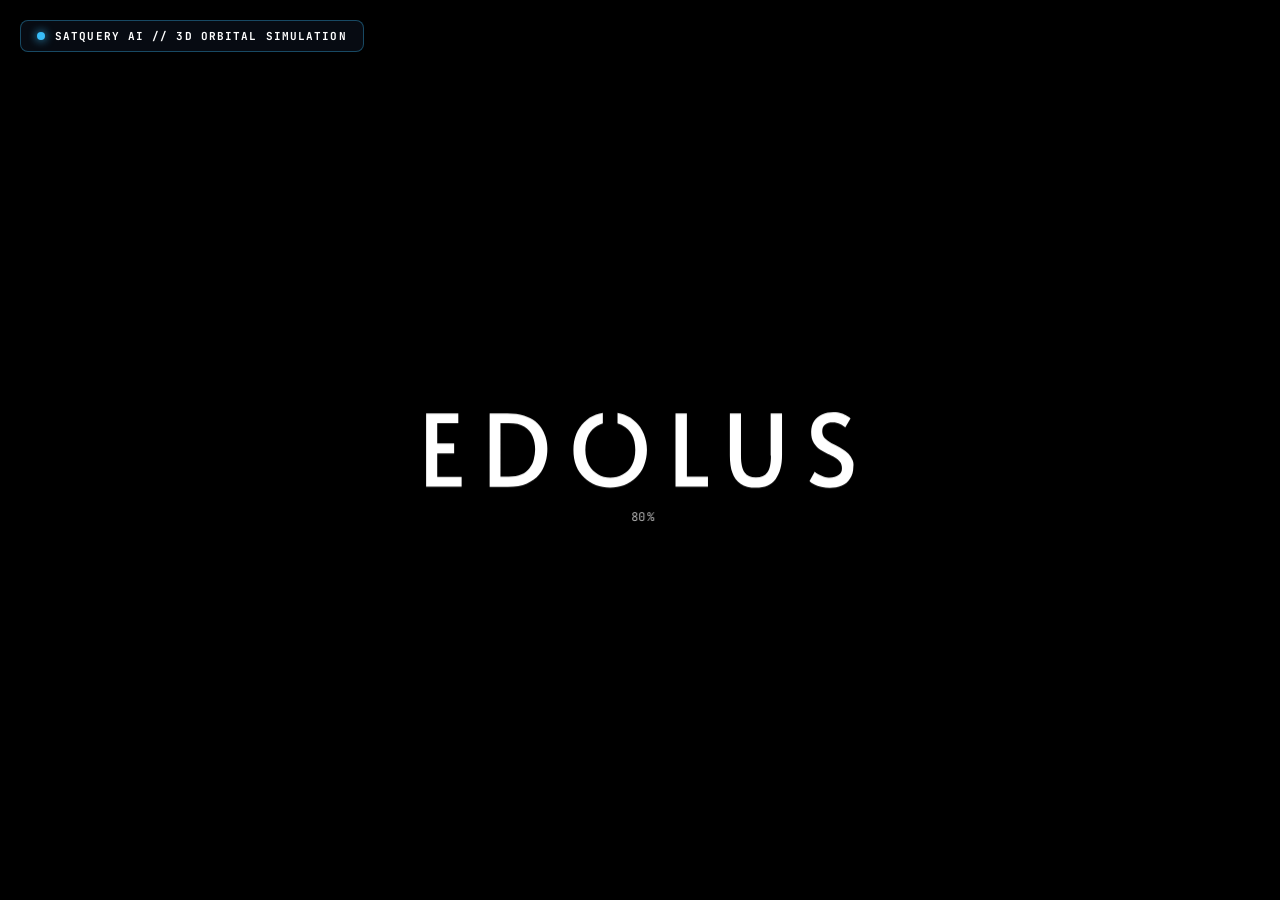
<file: frontend/index.html>
<!doctype html>
<html lang="en">
<head>
    <meta name='viewport' content='width=device-width, initial-scale=1, maximum-scale=1, minimum-scale=1, user-scalable=no, viewport-fit=cover' />
    <meta charset='utf-8'>
    <link rel="stylesheet" type="text/css" href="styles.css">
    <link rel="manifest" href="manifest.json">
    <title>SatQuery AI — 3D Satellite & Orbital Intelligence</title>
    <!-- Google Fonts -->
    <link rel="preconnect" href="https://fonts.googleapis.com">
    <link rel="preconnect" href="https://fonts.gstatic.com" crossorigin>
    <link href="https://fonts.googleapis.com/css2?family=JetBrains+Mono:wght@500;700&family=Plus+Jakarta+Sans:wght@600;700;800&display=swap" rel="stylesheet">
    <script src="gsap.min.js"></script>
    <script src="playcanvas-stable.min.js"></script>
    <script src="__settings__.js"></script>
    <style>
        /* Status Badge (Top-Left) */
        .satquery-nav-badge {
            position: fixed;
            top: 20px;
            left: 20px;
            z-index: 999999;
            display: flex;
            align-items: center;
            gap: 10px;
            padding: 8px 16px;
            background: rgba(10, 15, 25, 0.75);
            backdrop-filter: blur(16px);
            -webkit-backdrop-filter: blur(16px);
            border: 1px solid rgba(56, 189, 248, 0.35);
            border-radius: 8px;
            box-shadow: 0 4px 20px rgba(0, 0, 0, 0.6);
            font-family: 'JetBrains Mono', monospace;
            font-size: 11px;
            font-weight: 700;
            color: #ffffff;
            letter-spacing: 0.1em;
            pointer-events: auto;
        }
        .satquery-pulse {
            width: 8px;
            height: 8px;
            background: #38bdf8;
            border-radius: 50%;
            box-shadow: 0 0 10px #38bdf8;
            animation: satpulse 1.8s infinite ease-in-out;
        }
        @keyframes satpulse {
            0%, 100% { opacity: 1; transform: scale(1); }
            50% { opacity: 0.4; transform: scale(0.8); }
        }

        /* Mission Action Floating Bar */
        .satquery-floating-bar {
            position: fixed;
            bottom: 36px;
            left: 50%;
            transform: translateX(-50%) translateY(30px) scale(0.95);
            z-index: 9999999;
            display: flex;
            flex-direction: column;
            align-items: center;
            gap: 12px;
            opacity: 0;
            pointer-events: none;
            transition: opacity 0.8s cubic-bezier(0.16, 1, 0.3, 1), transform 0.8s cubic-bezier(0.16, 1, 0.3, 1);
        }

        /* Revealed State: When Satellite Animation Finishes */
        .satquery-floating-bar.satquery-btn-visible {
            opacity: 1;
            pointer-events: auto;
            transform: translateX(-50%) translateY(0) scale(1);
        }

        /* Glassmorphic Sci-Fi "ENTER MISSION" Button */
        .satquery-launch-btn {
            position: relative;
            display: inline-flex;
            align-items: center;
            justify-content: center;
            gap: 14px;
            background: linear-gradient(135deg, rgba(14, 23, 42, 0.85) 0%, rgba(30, 58, 138, 0.75) 100%);
            backdrop-filter: blur(20px);
            -webkit-backdrop-filter: blur(20px);
            border: 1.5px solid rgba(56, 189, 248, 0.6);
            color: #ffffff;
            font-family: 'Plus Jakarta Sans', sans-serif;
            font-size: 13px;
            font-weight: 800;
            letter-spacing: 1.8px;
            text-transform: uppercase;
            padding: 16px 38px;
            border-radius: 12px;
            cursor: pointer;
            box-shadow: 0 0 35px rgba(56, 189, 248, 0.45), inset 0 0 20px rgba(56, 189, 248, 0.2);
            transition: all 0.28s cubic-bezier(0.16, 1, 0.3, 1);
            text-decoration: none;
            outline: none;
            user-select: none;
            overflow: hidden;
        }

        .satquery-launch-btn::before {
            content: '';
            position: absolute;
            top: 0;
            left: -100%;
            width: 100%;
            height: 100%;
            background: linear-gradient(90deg, transparent, rgba(255, 255, 255, 0.25), transparent);
            transition: left 0.6s ease;
        }

        .satquery-launch-btn:hover::before {
            left: 100%;
        }

        .satquery-launch-btn:hover {
            border-color: #38bdf8;
            background: linear-gradient(135deg, rgba(20, 35, 65, 0.95), rgba(45, 85, 200, 0.9));
            box-shadow: 0 0 50px rgba(56, 189, 248, 0.75), inset 0 0 25px rgba(0, 240, 255, 0.4);
            transform: translateY(-2px) scale(1.03);
            color: #ffffff;
        }

        .satquery-launch-btn:active {
            transform: translateY(1px) scale(0.98);
        }

        .satquery-launch-btn:focus-visible {
            border-color: #00f0ff;
            box-shadow: 0 0 0 3px rgba(56, 189, 248, 0.6), 0 0 40px rgba(56, 189, 248, 0.8);
        }

        /* Navigating / Loading State */
        .satquery-launch-btn.navigating {
            pointer-events: none;
            opacity: 0.85;
            background: rgba(14, 23, 42, 0.95);
            border-color: #38bdf8;
        }

        .satquery-spinner {
            display: none;
            width: 14px;
            height: 14px;
            border: 2px solid rgba(255, 255, 255, 0.3);
            border-top-color: #38bdf8;
            border-radius: 50%;
            animation: satspin 0.7s linear infinite;
        }

        .satquery-launch-btn.navigating .satquery-spinner {
            display: inline-block;
        }

        .satquery-launch-btn.navigating .satquery-icon-arrow {
            display: none;
        }

        @keyframes satspin {
            to { transform: rotate(360deg); }
        }

        .satquery-secondary-links {
            display: flex;
            align-items: center;
            gap: 12px;
        }

        .satquery-sub-link {
            font-family: 'JetBrains Mono', monospace;
            font-size: 10px;
            color: rgba(255, 255, 255, 0.75);
            background: rgba(10, 15, 25, 0.65);
            backdrop-filter: blur(10px);
            padding: 5px 12px;
            border: 1px solid rgba(255, 255, 255, 0.15);
            border-radius: 6px;
            text-decoration: none;
            transition: all 0.2s ease;
        }

        .satquery-sub-link:hover {
            color: #38bdf8;
            border-color: rgba(56, 189, 248, 0.5);
            background: rgba(15, 25, 45, 0.85);
        }

        /* Mission Launch Visual Transition Overlay */
        #mission-transition-overlay {
            position: fixed;
            inset: 0;
            z-index: 99999999;
            pointer-events: none;
            opacity: 0;
            backdrop-filter: blur(0px);
            -webkit-backdrop-filter: blur(0px);
            background: radial-gradient(circle at center, rgba(14, 23, 42, 0.4) 0%, rgba(6, 11, 25, 0.95) 100%);
            transition: opacity 0.85s cubic-bezier(0.16, 1, 0.3, 1), backdrop-filter 0.85s cubic-bezier(0.16, 1, 0.3, 1);
            display: flex;
            flex-direction: column;
            align-items: center;
            justify-content: center;
            gap: 16px;
        }

        #mission-transition-overlay.active {
            opacity: 1;
            pointer-events: auto;
            backdrop-filter: blur(24px);
            -webkit-backdrop-filter: blur(24px);
        }

        .transition-hud-text {
            font-family: 'JetBrains Mono', monospace;
            font-size: 13px;
            font-weight: 700;
            color: #38bdf8;
            letter-spacing: 2px;
            text-transform: uppercase;
            text-shadow: 0 0 15px rgba(56, 189, 248, 0.8);
        }

        .transition-progress-bar {
            width: 220px;
            height: 3px;
            background: rgba(255, 255, 255, 0.1);
            border-radius: 3px;
            overflow: hidden;
            position: relative;
        }

        .transition-progress-fill {
            position: absolute;
            top: 0;
            left: 0;
            height: 100%;
            width: 0%;
            background: linear-gradient(90deg, #38bdf8, #818cf8);
            box-shadow: 0 0 12px #38bdf8;
            transition: width 0.8s cubic-bezier(0.16, 1, 0.3, 1);
        }
    </style>
</head>
<body>
    <script src="__modules__.js"></script>
    <script src="__start__.js"></script>
    <script src="__loading__.js"></script>

    <!-- Top Left Status Badge -->
    <div class="satquery-nav-badge">
        <span class="satquery-pulse"></span>
        <span>SATQUERY AI // 3D ORBITAL SIMULATION</span>
    </div>

    <!-- Floating Action Bar with Animated ENTER MISSION Button -->
    <div id="satquery-mission-bar" class="satquery-floating-bar" aria-live="polite">
        <button id="btn-enter-mission" 
                class="satquery-launch-btn" 
                tabindex="0" 
                role="button" 
                aria-label="Enter SatQuery AI Mission Dashboard">
            <span class="satquery-spinner" aria-hidden="true"></span>
            <span style="font-size:16px;" aria-hidden="true">🛰️</span>
            <span id="btn-text">ENTER MISSION</span>
            <span class="satquery-icon-arrow" style="font-size:14px;" aria-hidden="true">➔</span>
        </button>
        <div class="satquery-secondary-links">
            <a class="satquery-sub-link" href="/mission">🌐 Direct Mission Access</a>
            <a class="satquery-sub-link" href="/monitor">📊 Pipeline Monitor</a>
        </div>
    </div>

    <!-- Smooth Transition Overlay -->
    <div id="mission-transition-overlay" aria-hidden="true">
        <div style="font-size:32px; animation: satpulse 1.2s infinite ease-in-out;">🛰️</div>
        <div class="transition-hud-text">INITIALIZING MISSION INTERFACE...</div>
        <div class="transition-progress-bar">
            <div id="transition-fill" class="transition-progress-fill"></div>
        </div>
    </div>

    <script>
    (function() {
        var missionBar = document.getElementById('satquery-mission-bar');
        var enterBtn = document.getElementById('btn-enter-mission');
        var btnText = document.getElementById('btn-text');
        var overlay = document.getElementById('mission-transition-overlay');
        var fill = document.getElementById('transition-fill');

        var isNavigating = false;
        var hasRevealed = false;

        function revealMissionButton() {
            if (hasRevealed) return;
            hasRevealed = true;
            if (missionBar) {
                missionBar.classList.add('satquery-btn-visible');
            }
        }

        function triggerMissionNavigation() {
            if (isNavigating) return;
            isNavigating = true;

            // 1. Disable button and update UI
            if (enterBtn) {
                enterBtn.classList.add('navigating');
                if (btnText) btnText.textContent = 'LAUNCHING MISSION...';
            }

            // 2. Trigger visual transition overlay (fade/blur scene)
            if (overlay) {
                overlay.classList.add('active');
            }
            if (fill) {
                requestAnimationFrame(function() {
                    fill.style.width = '100%';
                });
            }

            // 3. Smooth transition timing (850ms) then navigate to same-origin /mission dashboard
            setTimeout(function() {
                window.location.href = '/mission';
            }, 850);
        }

        // Attach Click & Keyboard (Enter / Space) handlers
        if (enterBtn) {
            enterBtn.addEventListener('click', function(e) {
                e.preventDefault();
                triggerMissionNavigation();
            });

            enterBtn.addEventListener('keydown', function(e) {
                if (e.key === 'Enter' || e.key === ' ') {
                    e.preventDefault();
                    triggerMissionNavigation();
                }
            });
        }

        // Listen to satellite animation completion events
        window.addEventListener('satellite:animationComplete', function() {
            revealMissionButton();
        });

        // Also listen to EventBus experience:entered event
        if (window.EventBus) {
            window.EventBus.on('experience:entered', function() {
                revealMissionButton();
            });
        } else {
            window.addEventListener('load', function() {
                if (window.EventBus) {
                    window.EventBus.on('experience:entered', function() {
                        revealMissionButton();
                    });
                }
            });
        }
    })();
    </script>
</body>
</html>
</file>
<file: frontend/styles.css>
html {
    height: 100%;
    width: 100%;
    background-color: #1d292c;
}
body {
    margin: 0;
    max-height: 100%;
    height: 100%;
    overflow: hidden;
    background-color: #1d292c;
    font-family: Helvetica, arial, sans-serif;
    position: relative;
    width: 100%;

    -webkit-tap-highlight-color: transparent;
}

#application-canvas {
    display: block;
    position: absolute;
    top: 0;
    left: 0;
    right: 0;
    bottom: 0;
}
#application-canvas.fill-mode-NONE {
    margin: auto;
}
#application-canvas.fill-mode-KEEP_ASPECT {
    width: 100%;
    height: auto;
    margin: 0;
}
#application-canvas.fill-mode-FILL_WINDOW {
    width: 100%;
    height: 100%;
    margin: 0;
}

canvas:focus {
    outline: none;
}
</file>
